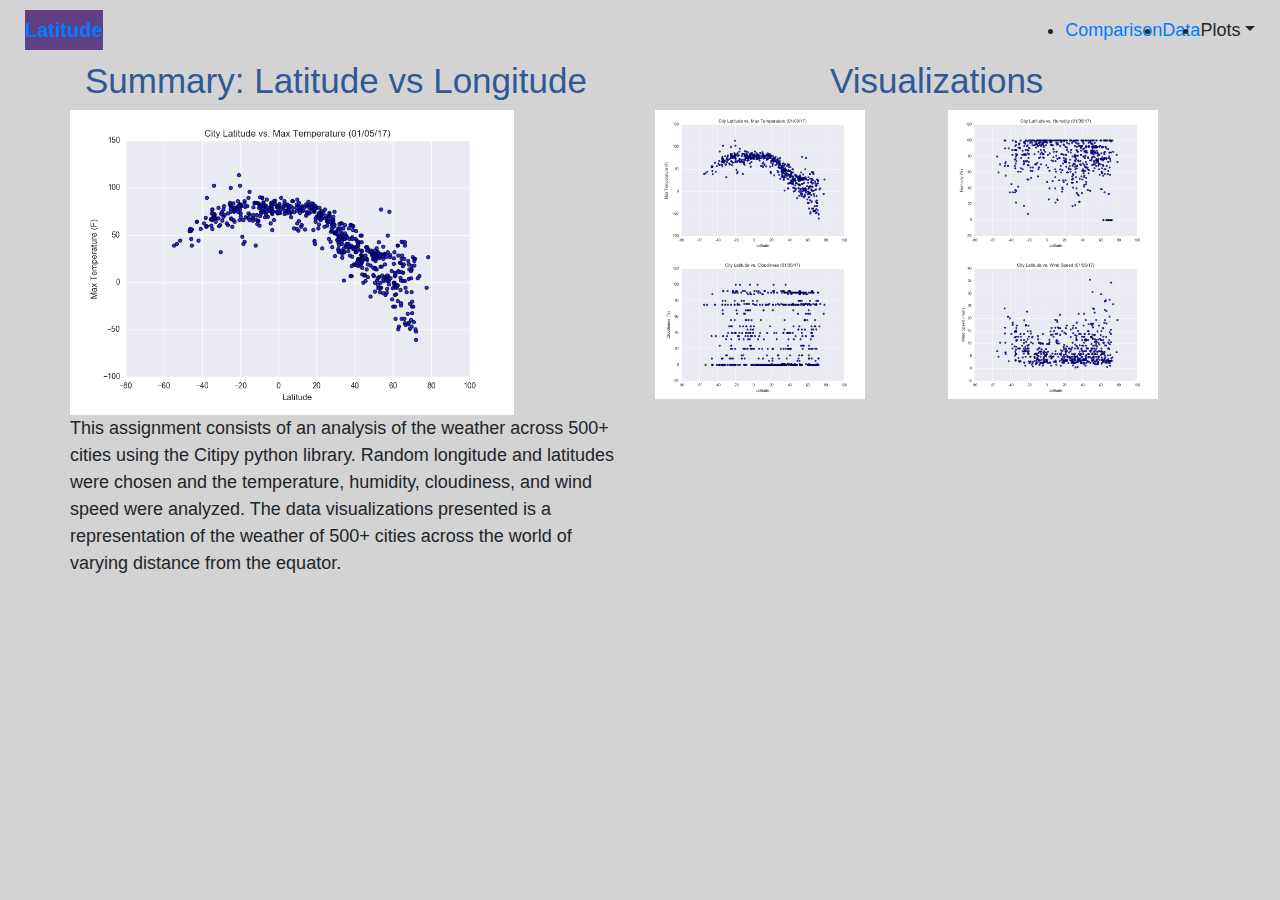
<file: index.html>
<!DOCTYPE html>
<html lang ="en">
    <head>
    <meta charset="UTF-8">
    <title>Summary: Latitude VS. X</title>


    <link rel="stylesheet" href="https://maxcdn.bootstrapcdn.com/bootstrap/4.0.0/css/bootstrap.min.css" integrity="sha384-Gn5384xqQ1aoWXA+058RXPxPg6fy4IWvTNh0E263XmFcJlSAwiGgFAW/dAiS6JXm" crossorigin="anonymous">
    <link rel="stylesheet" href="styles.css">
</head>

<body style="background-color: lightgray"> 
        <nav class="navbar navbar-default">
                <div class="container-fluid">
           
               <div class="navbar-header">
                       <a class="navbar-brand pull-left" href="index.html">Latitude</a>
                    <div class="navbar-collapse collapse"></div>
                    
               </div class="nav navbar-nav navbar-right">
                        <ul class="navbar-nav ml-auto"></ul>
                        <li class="active"><a href="comparison.html">Comparison</a></li>
                        <li class="active"><a href="data.html">Data</a></li>
                        <li class="dropdown">
                           <a class= "dropdown-toggle" data-toggle="dropdown">Plots<b class="caret"></b></a>
                           <ul class= "dropdown-menu">
                               <li><a href="temperature.html">Temperature vs Latitude</a></li>
                               <li><a href="humidity.html">Humidity vs Latitude</a></li>
                               <li><a href="cloudiness.html">Cloudiness vs Latitude</a></li>
                               <li><a href="windspeed.html">Wind speed vs Latitude</a></li>
                   
                   
                               
                   
                           </ul>
                   
                      
                   </nav>
               </div>

    <div class="container">
        <div class="row">
        <div class="col-md-8" >
         <h2>Summary: Latitude vs Longitude</h2> </div>
        <h2>Visualizations</h2>
        <hr>

        <div class="row">
        <div class="col-sm-6 col-md-6 col-lg-6">
        <img src="temperature.png" alt="Temperature picture" width="80%" class="pull-left">
         <p> This assignment consists of an analysis of the weather across 500+ cities using the Citipy python library. Random longitude and latitudes were chosen
                    and the temperature, humidity, cloudiness, and wind speed were analyzed. The data visualizations presented is a representation 
                    of the weather of 500+ cities across the world of varying distance from the equator. </p>
        
        <br>
         </div>
        <div class ="col-sm-3 col-lg-3 col md-3"><a href="temperature.html"> <img src="temperature.png" width="80%"><a href="cloudiness.html"><img src="Cloudiness.png" width="80%"></a></div>
        <div class ="col-sm-3 col-lg-3 col-md-3"><a href="humidity.html"> <img src="Humidity.png" width="80%"><a href="windspeed.html"> <img src="Windspeed.png" width="80%"></a></div>
        
        
        
        <div>
        <div>
         <div>
         <div>
        </div>                
        
    </div>  
    </div>

    <script src="https://code.jquery.com/jquery-3.2.1.slim.min.js" integrity="sha384-KJ3o2DKtIkvYIK3UENzmM7KCkRr/rE9/Qpg6aAZGJwFDMVNA/GpGFF93hXpG5KkN" crossorigin="anonymous"></script>
    <script src="https://cdnjs.cloudflare.com/ajax/libs/popper.js/1.12.9/umd/popper.min.js" integrity="sha384-ApNbgh9B+Y1QKtv3Rn7W3mgPxhU9K/ScQsAP7hUibX39j7fakFPskvXusvfa0b4Q" crossorigin="anonymous"></script>
    <script src="https://maxcdn.bootstrapcdn.com/bootstrap/4.0.0/js/bootstrap.min.js" integrity="sha384-JZR6Spejh4U02d8jOt6vLEHfe/JQGiRRSQQxSfFWpi1MquVdAyjUar5+76PVCmYl" crossorigin="anonymous"></script>
</body>


</html>
</file>
<file: styles.css>
body{
    background: #f1f1f196;
    font-size: 18px;
}

h1{

    font-size:80 px;
    color: rgb(48, 88, 150);
}

h2{
    font-size: 35px;
    color: rgb(48, 88, 150);
}

h3{

    font-size: 50 px;
    color: rgb(48, 88, 150);

}

.navbar {
    padding: 10px;
    
  }
  
  
.navbar-brand {
    background-color: rgb(95, 64, 131);
    font-weight: bold;
    
}

#NavbarTitle {
    color: black;
}

.navbar-default .navbar-fnt {
    color: #0000b3;
}

.nav li{
    
    margin-right:30px;
    margin-left: 30px;
    float: right;
}

.nav li dropdown{
    margin-left:30px;
    margin-right:30px;
    padding-left:30px;
    padding-right:30px;
    float:right;
}

.table{
    font-size:30 px;
}
</file>
